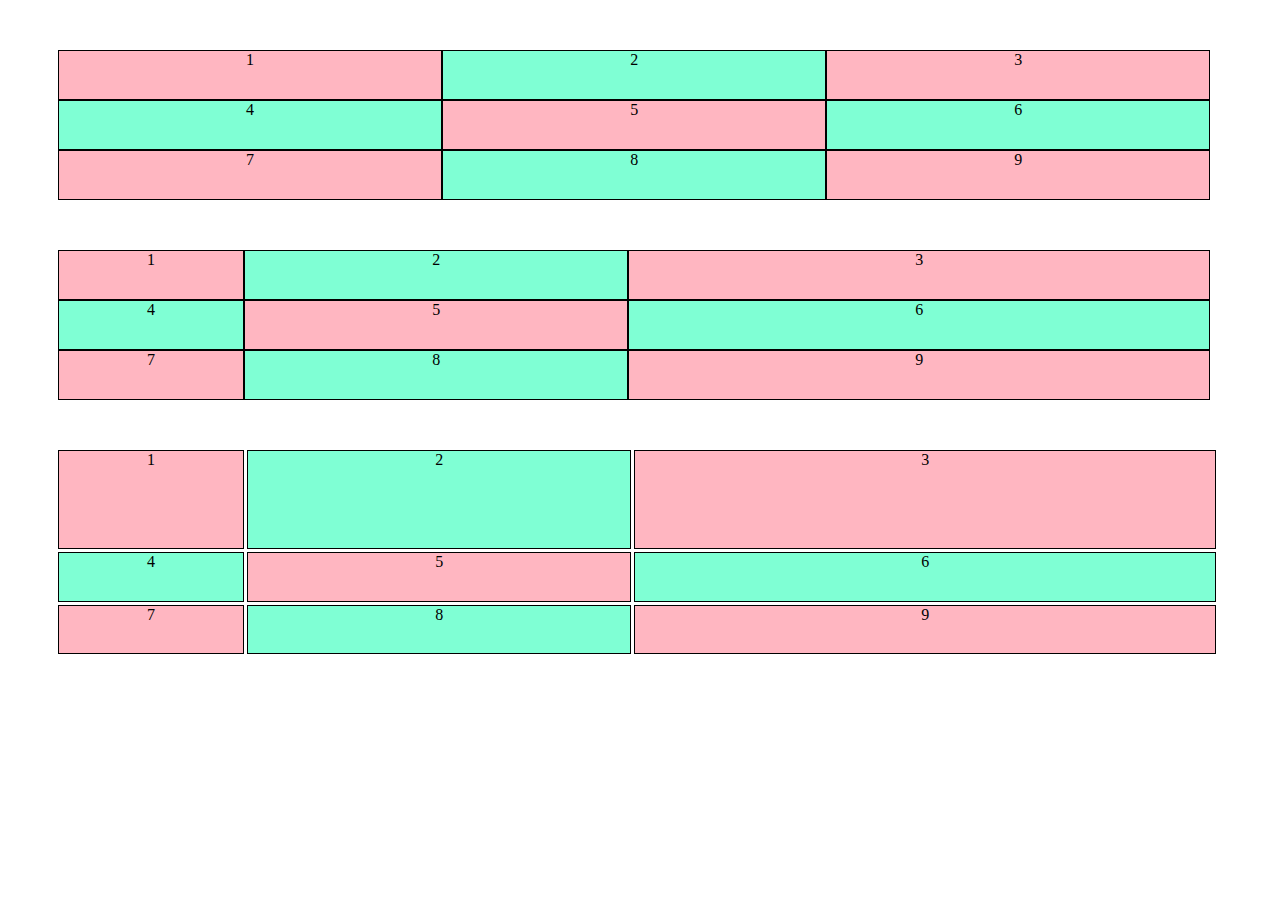
<file: exercice0/exercice0.html>
<!DOCTYPE html>
<html lang="fr">
<head>
    <meta charset="UTF-8">
    <title>Exercice 0</title>
    <link rel="stylesheet" href="css/style0.css">
</head>
<body>
    <div id="conteneur1">
        <div class="red">1</div>
        <div class="green">2</div>
        <div class="red">3</div>
        <div class="green">4</div>
        <div class="red">5</div>
        <div class="green">6</div>
        <div class="red">7</div>
        <div class="green">8</div>
        <div class="red">9</div>
    </div>
 
     <div id="conteneur2">
        <div class="red">1</div>
        <div class="green">2</div>
        <div class="red">3</div>
        <div class="green">4</div>
        <div class="red">5</div>
        <div class="green">6</div>
        <div class="red">7</div>
        <div class="green">8</div>
        <div class="red">9</div>
    </div> 

    <div id="conteneur3">
        <div class="red">1</div>
        <div class="green">2</div>
        <div class="red">3</div>
        <div class="green">4</div>
        <div class="red">5</div>
        <div class="green">6</div>
        <div class="red">7</div>
        <div class="green">8</div>
        <div class="red">9</div>
    </div> 
</body>
</html>
</file>
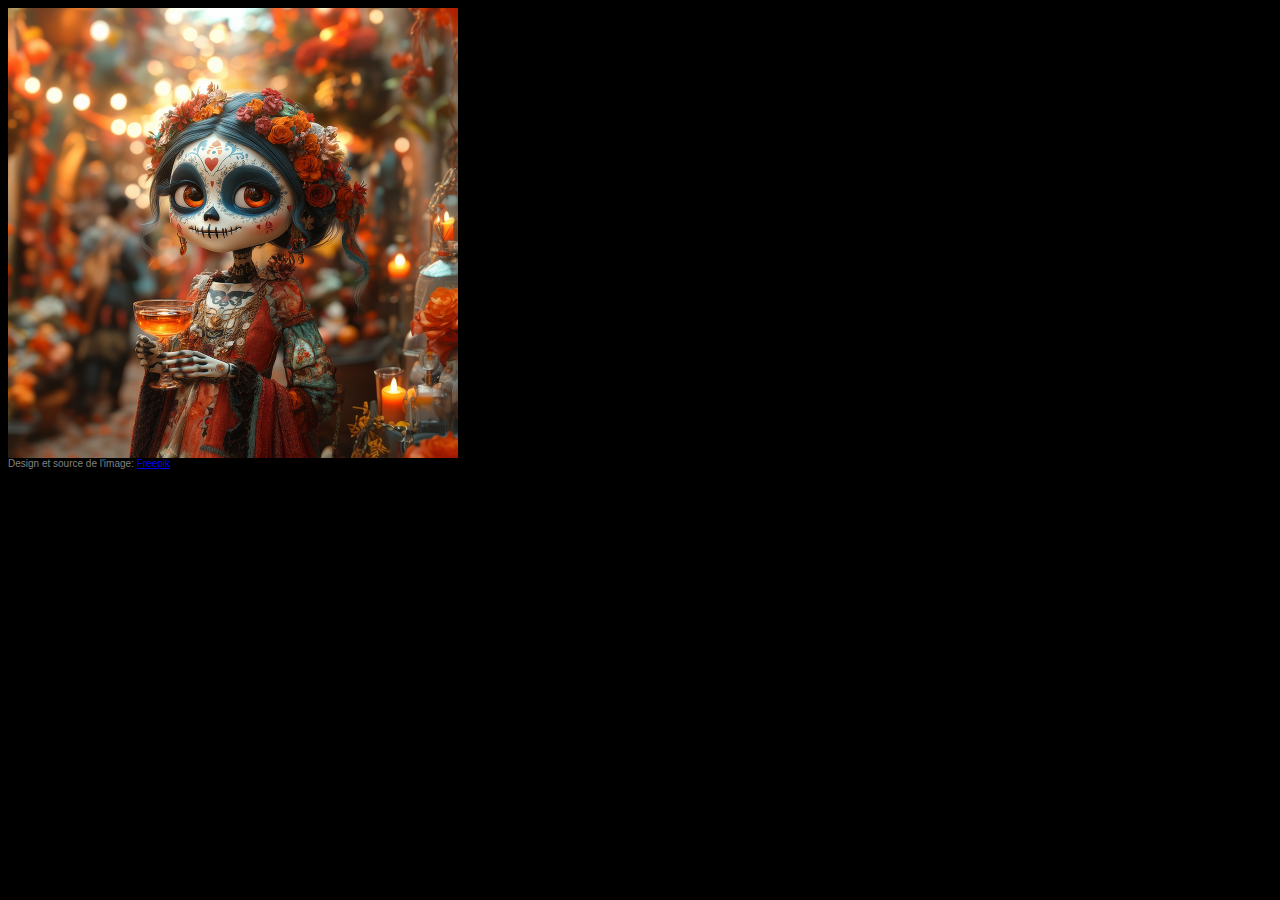
<file: exercice1/exercice1.html>
<!DOCTYPE html>
<html lang="fr">
<head>
    <meta charset="UTF-8">
    <meta name="viewport" content="width=device-width, initial-scale=1.0">
    <title>Joyeux Halloween</title>
    <link rel="stylesheet" href="css/style1.css">
    <style>
        body {
            background-color: black;
            color: grey;
            font-family: 'Franklin Gothic Medium', 'Arial Narrow', Arial, sans-serif;
            font-size: 10px;
        }
        img {
            width: 100%;
            height: 100%;
        }

        .piece {
            width: 150px;
            height: 150px;
        }
    </style>
</head>
<body>
	<!-- VOUS NE POUVEZ PAS MODIFIER CE FICHIER-->
    <div class="puzzle">
        
        <div class="piece" id="piece1"><img src="images/dia-de-muertos-1.jpg" alt="piece1"></div>
        <div class="piece" id="piece2"><img src="images/dia-de-muertos-2.jpg" alt="piece2"></div>
        <div class="piece" id="piece3"><img src="images/dia-de-muertos-3.jpg" alt="piece3"></div>
        <div class="piece" id="piece4"><img src="images/dia-de-muertos-4.jpg" alt="piece4"></div>
        <div class="piece" id="piece5"><img src="images/dia-de-muertos-5.jpg" alt="piece5"></div>
        <div class="piece" id="piece6"><img src="images/dia-de-muertos-6.jpg" alt="piece6"></div>
        <div class="piece" id="piece7"><img src="images/dia-de-muertos-7.jpg" alt="piece7"></div>
        <div class="piece" id="piece8"><img src="images/dia-de-muertos-8.jpg" alt="piece8"></div>
        <div class="piece" id="piece9"><img src="images/dia-de-muertos-9.jpg" alt="piece9"></div>
        
    </div>
    <div class="source">Design et source de l'image: <a href="www.freepik.com">Freepik</a></div>
</body>
</html>
</file>
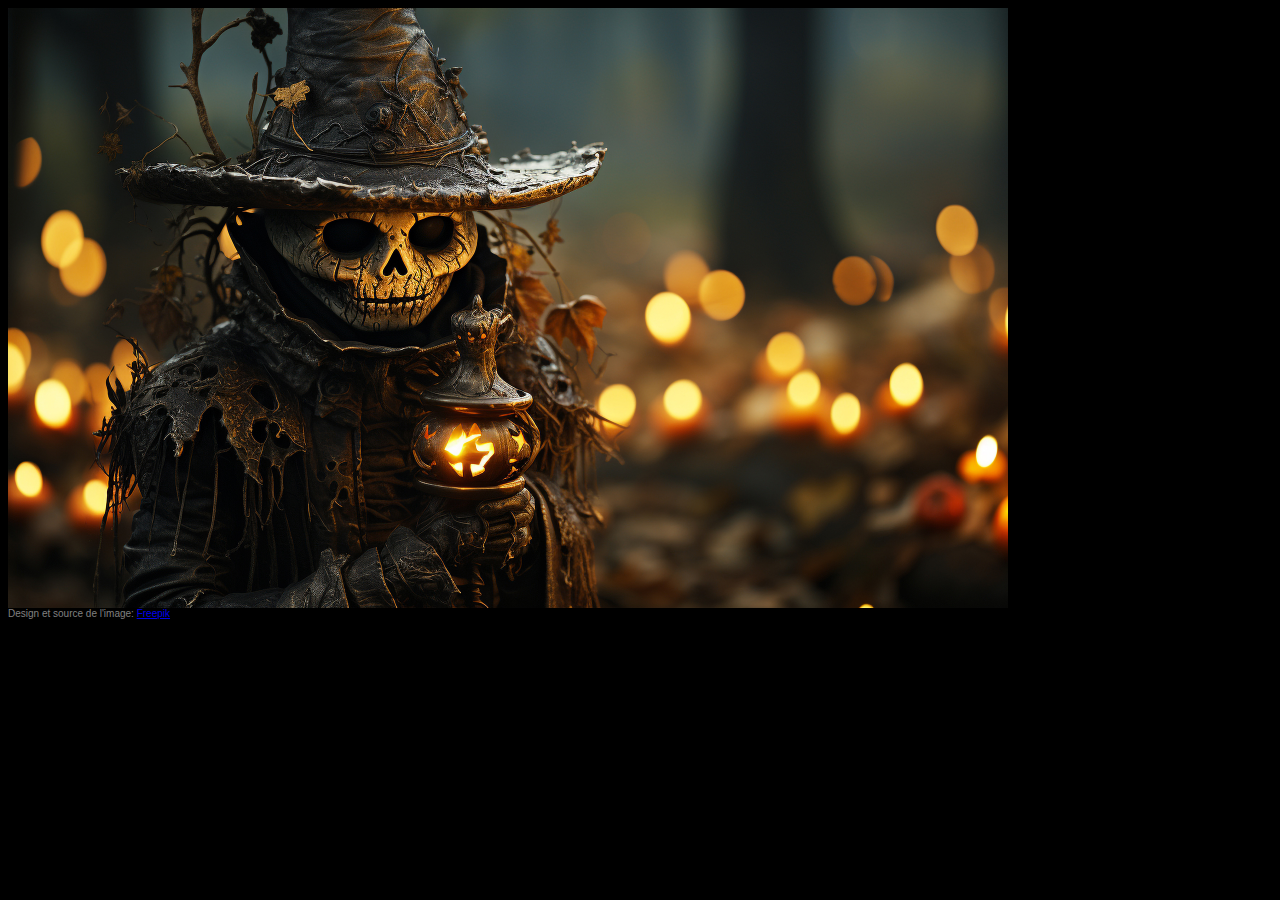
<file: exercice2/exercice2.html>
<!DOCTYPE html>
<html lang="fr">
<head>
    <meta charset="UTF-8">
    <meta name="viewport" content="width=device-width, initial-scale=1.0">
    <title>Joyeux Halloween</title>
    <link rel="stylesheet" href="css/style2.css">
    <style>
        body {
            background-color: black;
            color: grey;
            font-family: 'Franklin Gothic Medium', 'Arial Narrow', Arial, sans-serif;
            font-size: 10px;
        }
        
        img {
            width: 100%;
            height: 100%;
        }

        .piece-s {
            width: 250px;
            height: 150px;
        }
        .piece-h {
            width: 250px;
            height: 300px;
        }
        .piece-l {
            width: 500px;
            height: 150px;
        }
    </style>
</head>
<body>
	<!-- VOUS NE POUVEZ PAS MODIFIER CE FICHIER-->
    <div class="puzzle">        
        
		<div class="piece-l" id="piece01"><img src="images/spooky-halloween-night-candle_01.jpg" alt="piece01"></div>
        <div class="piece-s" id="piece02"><img src="images/spooky-halloween-night-candle_02.jpg" alt="piece02"></div>
        <div class="piece-h" id="piece03"><img src="images/spooky-halloween-night-candle_03.jpg" alt="piece03"></div>
        <div class="piece-s" id="piece04"><img src="images/spooky-halloween-night-candle_04.jpg" alt="piece04"></div>
        <div class="piece-l" id="piece05"><img src="images/spooky-halloween-night-candle_05.jpg" alt="piece05"></div>
        <div class="piece-h" id="piece06"><img src="images/spooky-halloween-night-candle_06.jpg" alt="piece06"></div>
        <div class="piece-s" id="piece07"><img src="images/spooky-halloween-night-candle_07.jpg" alt="piece07"></div>
        <div class="piece-l" id="piece08"><img src="images/spooky-halloween-night-candle_08.jpg" alt="piece08"></div>
        <div class="piece-l" id="piece09"><img src="images/spooky-halloween-night-candle_09.jpg" alt="piece09"></div>
        <div class="piece-s" id="piece10"><img src="images/spooky-halloween-night-candle_10.jpg" alt="piece10"></div>
        
    </div>
    <div class="source">Design et source de l'image: <a href="www.freepik.com">Freepik</a></div>
</body>
</html>
</file>
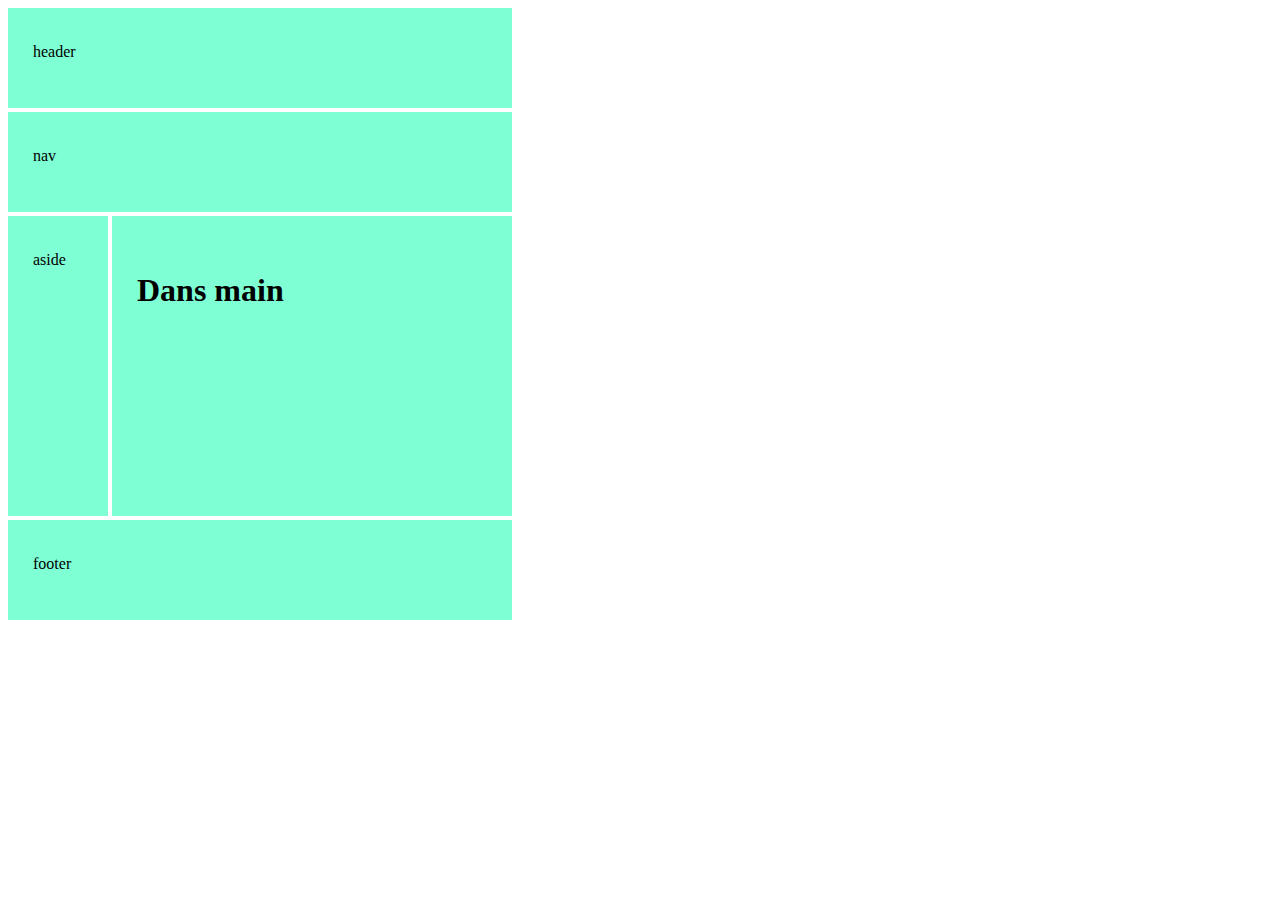
<file: exercice3/exercice3.html>
<!DOCTYPE html>
<html lang="en">
<head>
    <meta charset="UTF-8">
    <title>Exercice 3</title>
    <link rel="stylesheet" href="css/style3.css">
</head>
<body>
    <div id="conteneur">
        <header class="cell">header</header>
        <main class="cell">
        <h1> Dans main</h1>
        </main>
        <aside class="cell">aside</aside>
        <nav class="cell">nav</nav>
        <footer class="cell">footer</footer>
    </div> 
</body>
</html>
</file>
<file: exercice0/css/style0.css>
.red{
    background-color: lightpink;
}

.green{
    background-color: aquamarine;
}

.red, .green{
    border: 1px solid black;
}
#conteneur1{
    display: grid;
    grid-template-columns: repeat(3, 33%);
    grid-template-rows: repeat(3, 50px);
    grid-template-areas: 
    "1 2 3"
    "4 5 6"
    "7 8 9";
    text-align: center;
    margin: 50px;
}

#conteneur2{
    display: grid;
    grid-template-columns: 16% 33% 50%;
    grid-template-rows: repeat(3, 50px);
    grid-template-areas: 
    "1 2 3"
    "4 5 6"
    "7 8 9";
    text-align: center;
    margin: 50px;
}

#conteneur3{
    display: grid;
    grid-template-columns: 16% 33% 50%;
    grid-template-rows: 150% 75% 75%;
    grid-template-areas: 
    "1 2 3"
    "4 5 6"
    "7 8 9";
    gap: 3px;
    text-align: center;
    margin: 50px;
}
</file>
<file: exercice1/css/style1.css>
.puzzle{
    display: grid;
    
    grid-template-columns: repeat(3, 150px);
    grid-template-rows: repeat(3, 150px);
    grid-template-areas: 
        "top-left top-mid top-right"
        "mid-left mid-center mid-right"
        "bottom-left bottom-mid bottom-right";
}
#piece1{
    grid-area: mid-right;
}

#piece2{
    grid-area: bottom-left;
}

#piece3{
    grid-area: mid-center;
}

#piece4{
    grid-area: bottom-mid;
}

#piece5{
    grid-area: top-right;
}

#piece6{
    grid-area: top-left;
}

#piece7{
    grid-area: bottom-right;
}

#piece8{
    grid-area: top-mid;
}

#piece9{
    grid-area: mid-left;
}
</file>
<file: exercice2/css/style2.css>
.puzzle{
    display: grid;

    grid-template-columns: repeat(4, 250px);
    grid-template-rows: repeat(4, 150px);
    grid-template-areas: 
    "top-left top-mid top-right top-righr"
    "mid-left mid-mid mid-right mid-righr"
    "bottom-left bottom-mid bottom-right bottom-righr"
    "but-left but-mid but-right but-righr";
}

#piece01{
    grid-area: top-left;
}

#piece02{
    grid-area: top-right;
}

#piece03{
    grid-area: top-righr;
}

#piece04{
    grid-area: mid-left;
}

#piece05{
    grid-area: mid-mid;
}

#piece06{
    grid-area: bottom-left;
}

#piece07{
    grid-area: bottom-mid;
}

#piece08{
    grid-area: bottom-right;
}

#piece09{
    grid-area: but-mid;
}

#piece10{
    grid-area: but-righr;
}
</file>
<file: exercice3/css/style3.css>
#conteneur{
    display: grid;
    grid-template-columns: 100px 400px;
    grid-template-rows: repeat(2, 100px) 300px 100px;
    gap: 4px;

    grid-template-areas: 
    "header header "
    "nav nav"
    "aside main"
    "footer footer";
}

.cell{
    background-color:aquamarine;
    padding-left: 25px;
    padding-top: 35px;
}

header{
    grid-area: header;
}

nav{
    grid-area: nav;
}

aside{
    grid-area: aside;
}

main{
    grid-area: main;
}

footer{
    grid-area: footer;
}
</file>
